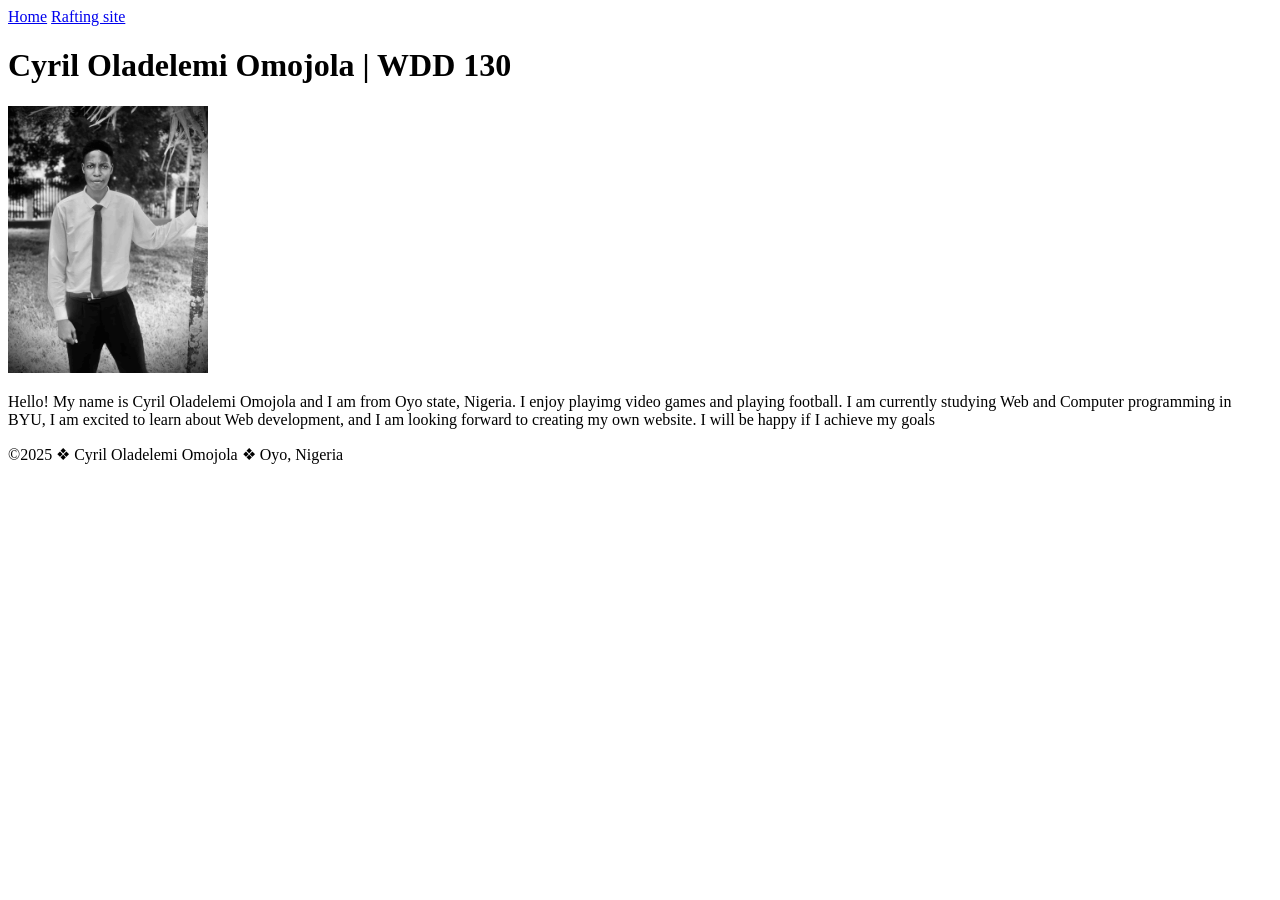
<file: index.html>
<!DOCTYPE html>
<html lang="en">

<head>
    <meta charset="UTF-8">
    <meta name="viewport" content="width=device-width, initial-scale=1.0">
    <title>Cyril Oladelemi Omojola | WDD 130</title>
</head>

<body>
    <header>
        <nav>
            <a href="#">Home</a>
            <a href="wwr">Rafting site</a>
        </nav>
    </header>
    <main>
        <h1>Cyril Oladelemi Omojola | WDD 130</h1>
        <img src="images/profile.jpg" alt="Hello, my name is Cyril Oladelemi Omojola" width="200">
        <p>Hello! My name is Cyril Oladelemi Omojola and I am from Oyo state, Nigeria. I enjoy playimg video games and
            playing football. I am currently studying Web and Computer programming in BYU, I am excited to learn about
            Web development, and I am looking forward to creating my own website. I will be happy if I achieve my goals
        </p>
    </main>
    <footer>
        <p> &copy;2025 &#10070; Cyril Oladelemi Omojola &#10070; Oyo, Nigeria </p>
    </footer>
</body>

</html>
</file>
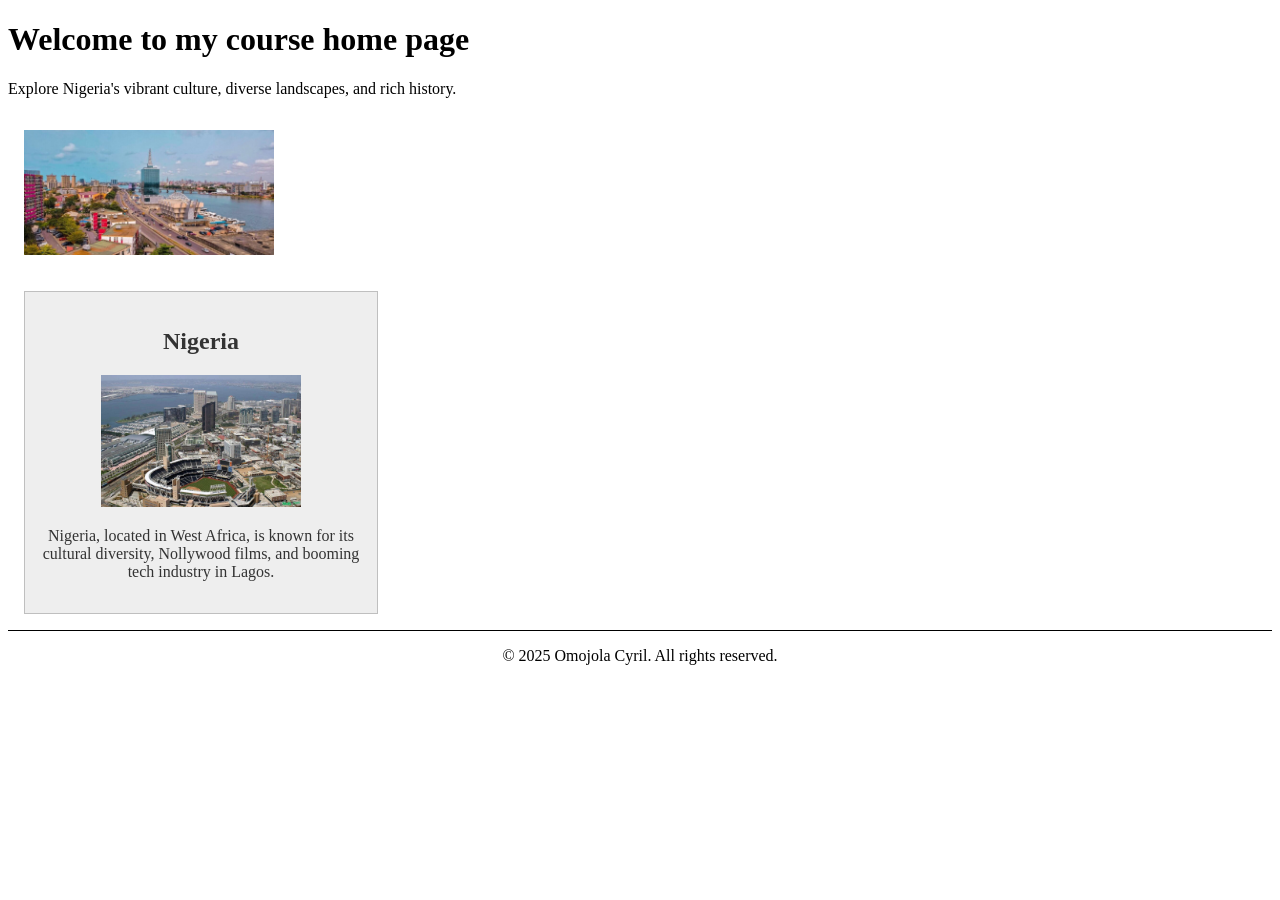
<file: homepage/index.html>
<!DOCTYPE html>
<html lang="en">
<head>
  <meta charset="UTF-8" />
  <meta name="viewport" content="width=device-width, initial-scale=1" />
  <title> Omojola Cyril | WDD 130 </title>
  <meta name="description" content="Omojola Cyril's BYU-Idaho WDD 130 course home page" />
  <meta name="author" content="Omojola Cyril" />
  <link rel="stylesheet" href="styles/styles.css" />
</head>
<body>

  <main>
    <h1>Welcome to my course home page</h1>
    <p>Explore Nigeria's vibrant culture, diverse landscapes, and rich history.</p>
    <img src="images/lagos-img.jpg" alt="Skyline of Lagos city, Nigeria">
  </main>

  <aside>
    <h2>Nigeria</h1>
    <img src="images/Abuja.jpeg" alt="Abuja, Nigeria" />
    <p>Nigeria, located in West Africa, is known for its cultural diversity, Nollywood films, and booming tech industry in Lagos.</p>
  </aside>

  <footer>
    <p>&copy; 2025 Omojola Cyril. All rights reserved.</p>
  </footer>

</body>
</html>
</file>
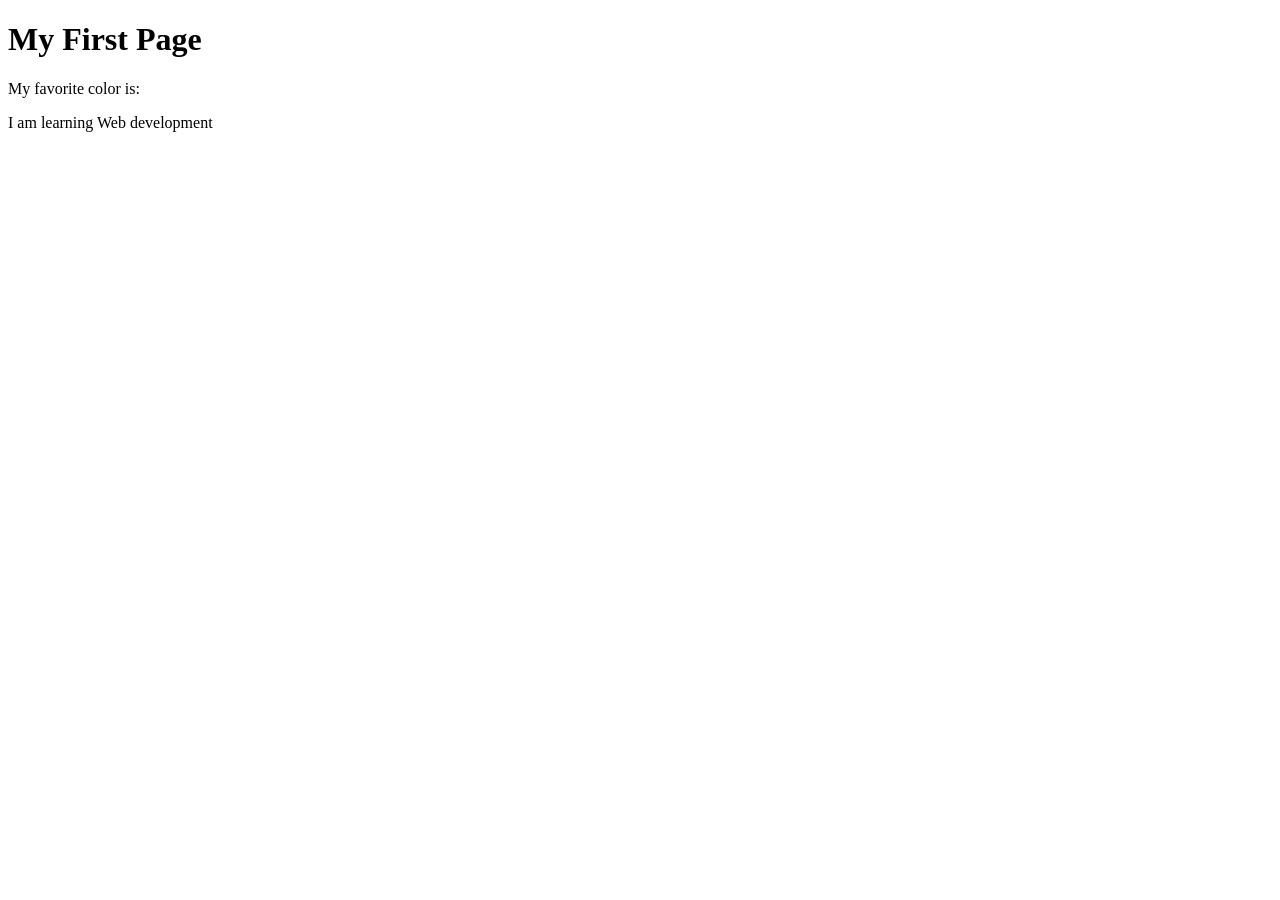
<file: week01/first-page.html>
<!DOCTYPE html>
<html lang="en">

<head>
    <meta charset="UTF-8">
    <meta name="viewport" content="width=device-width, initial-scale=1.0">
    <title>My First Page</title>
</head>

<body>
    <h1>My First Page</h1>
    <p>My favorite color is: </p>
    <p>I am learning Web development</p>
</body>

</html>
</file>
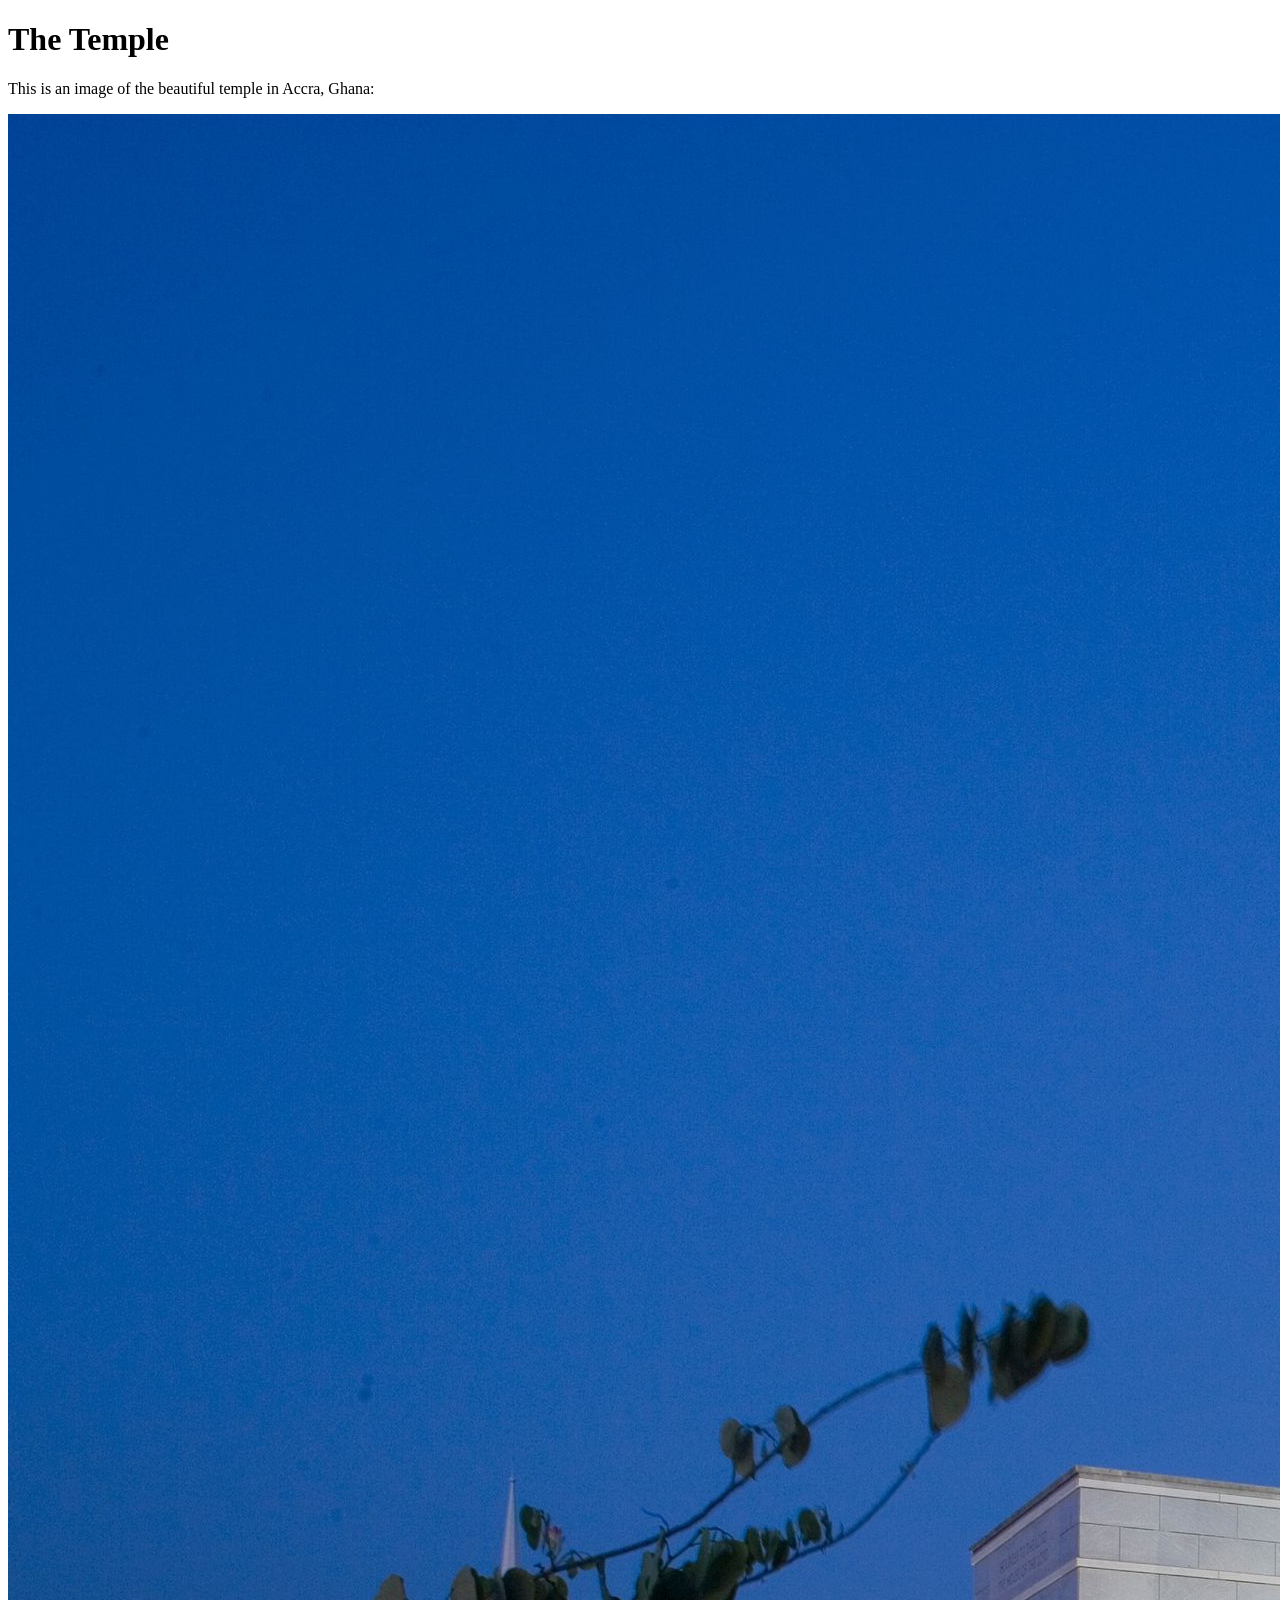
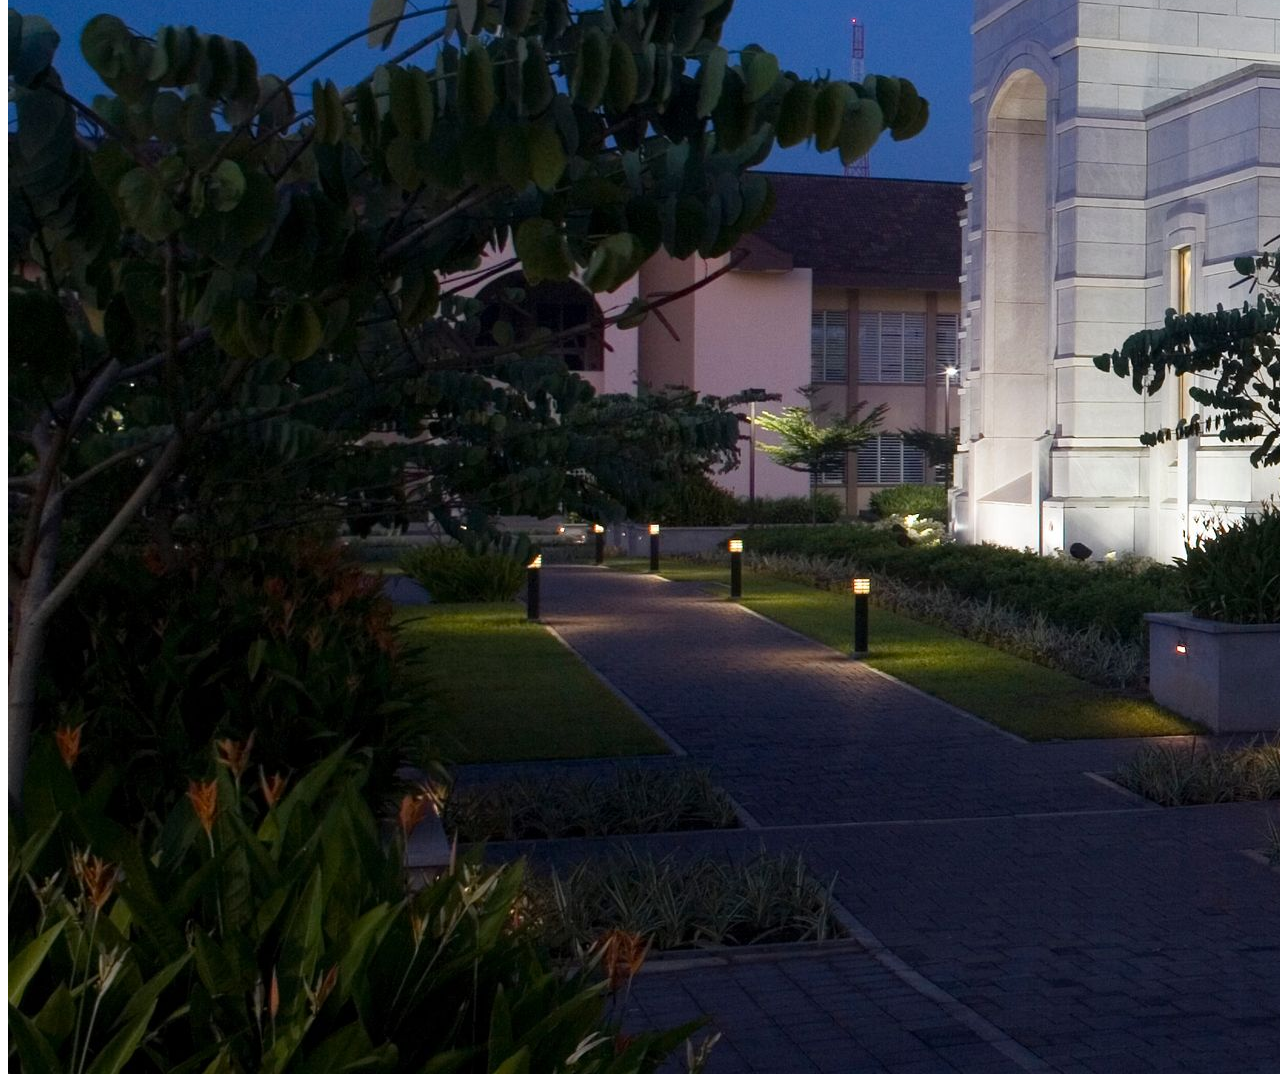
<file: week01/images.html>
<!DOCTYPE html>
<html lang="en">
<head>
    <meta charset="UTF-8">
    <meta name="viewport" content="width=device-width, initial-scale=1.0">
    <title>Temple Image</title>
</head>
<body>
    <h1>The Temple</h1>
    <p>This is an image of the beautiful temple in Accra, Ghana:</p>
    <img src="images/temple-large.jpeg" alt="The Accra Ghana Temple">
    
</body>
</html>
</file>
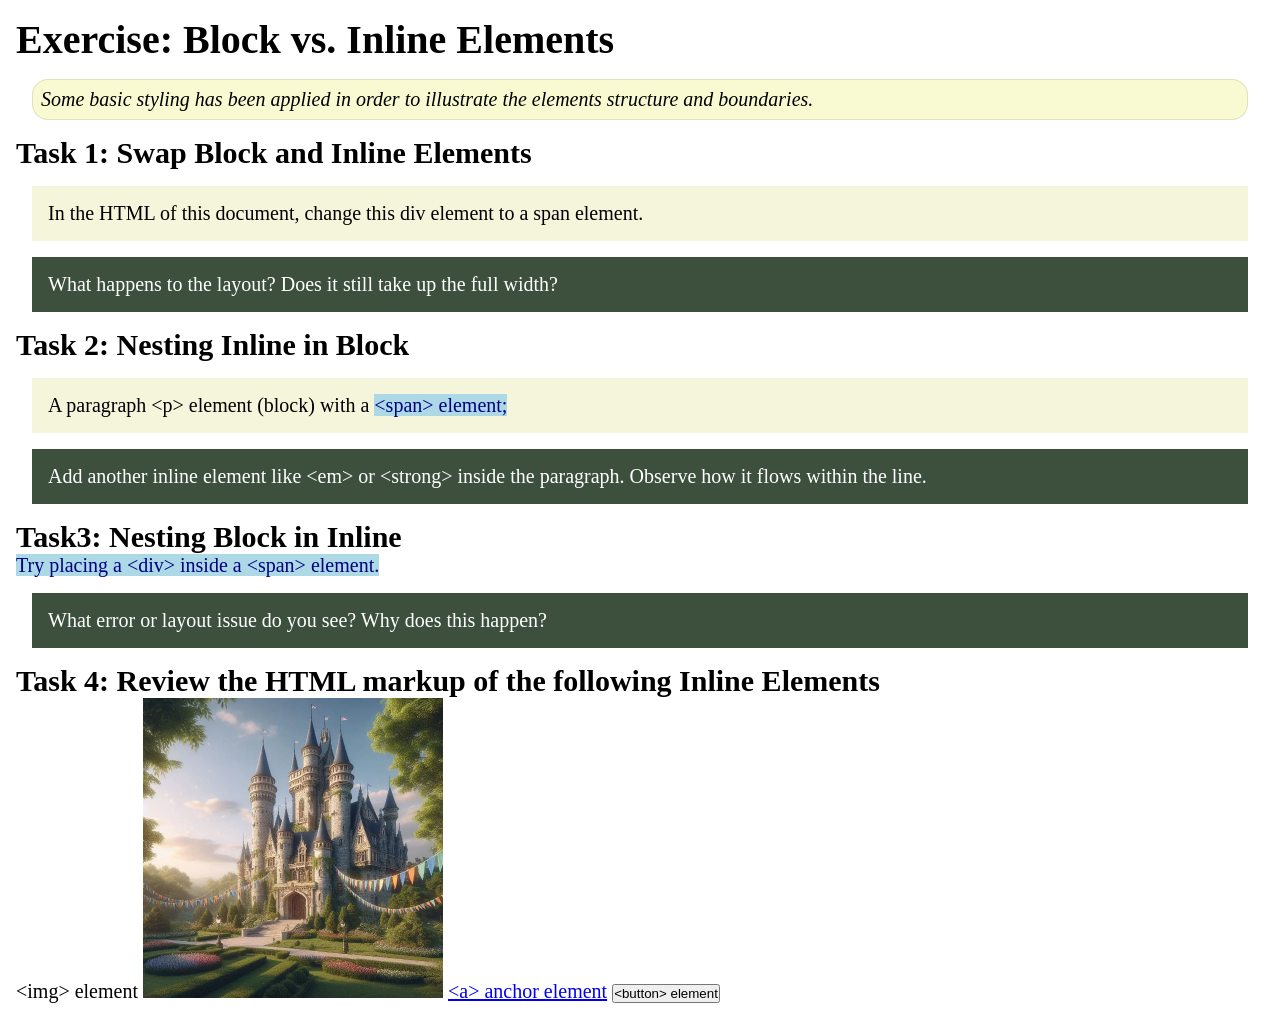
<file: week02/block-vs-inline.html>
<!DOCTYPE html>
<html lang="en">

<head>
    <meta charset="UTF-8">
    <meta name="viewport" content="width=device-width, initial-scale=1.0">
    <title>Exercise: Block vs. Inline Elements</title>
    <link rel="stylesheet" href="styles/block-vs-inline.css">
</head>

<body>
    <main>
        <h1>Exercise: Block vs. Inline Elements</h1>
        <p class="note">Some basic styling has been applied in order to illustrate the elements structure and
            boundaries.</p>

        <h2>Task 1: Swap Block and Inline Elements</h2>
        <div>In the HTML of this document, change this div element to a span element.</div>

        <p class="question">What happens to the layout? Does it still take up the full width?</p>

        <h2>Task 2: Nesting Inline in Block</h2>
        <p>A paragraph &lt;p&gt; element (block) with a <span>&lt;span&gt; element;</span></p>
        <p class="question">Add another inline element like &lt;em&gt; or &lt;strong&gt; inside the paragraph. Observe
            how it flows within the line.</p>

        <h2>Task3: Nesting Block in Inline</h2>
        <span>Try placing a &lt;div&gt; inside a &lt;span&gt; element.</span>
            <p class="question">What error or layout issue do you see? Why does this happen?</p>


            <h2>Task 4: Review the HTML markup of the following Inline Elements</h2>
        &lt;img&gt; element
        <img src="images/castle.webp" alt="placeholder image (images are inline)" width="300" height="300">
        <a href="https://churchofjesuschrist.org">&lt;a&gt; anchor element</a>
        <button type="button">&lt;button&gt; element</button>
    </main>
</body>

</html>
</file>
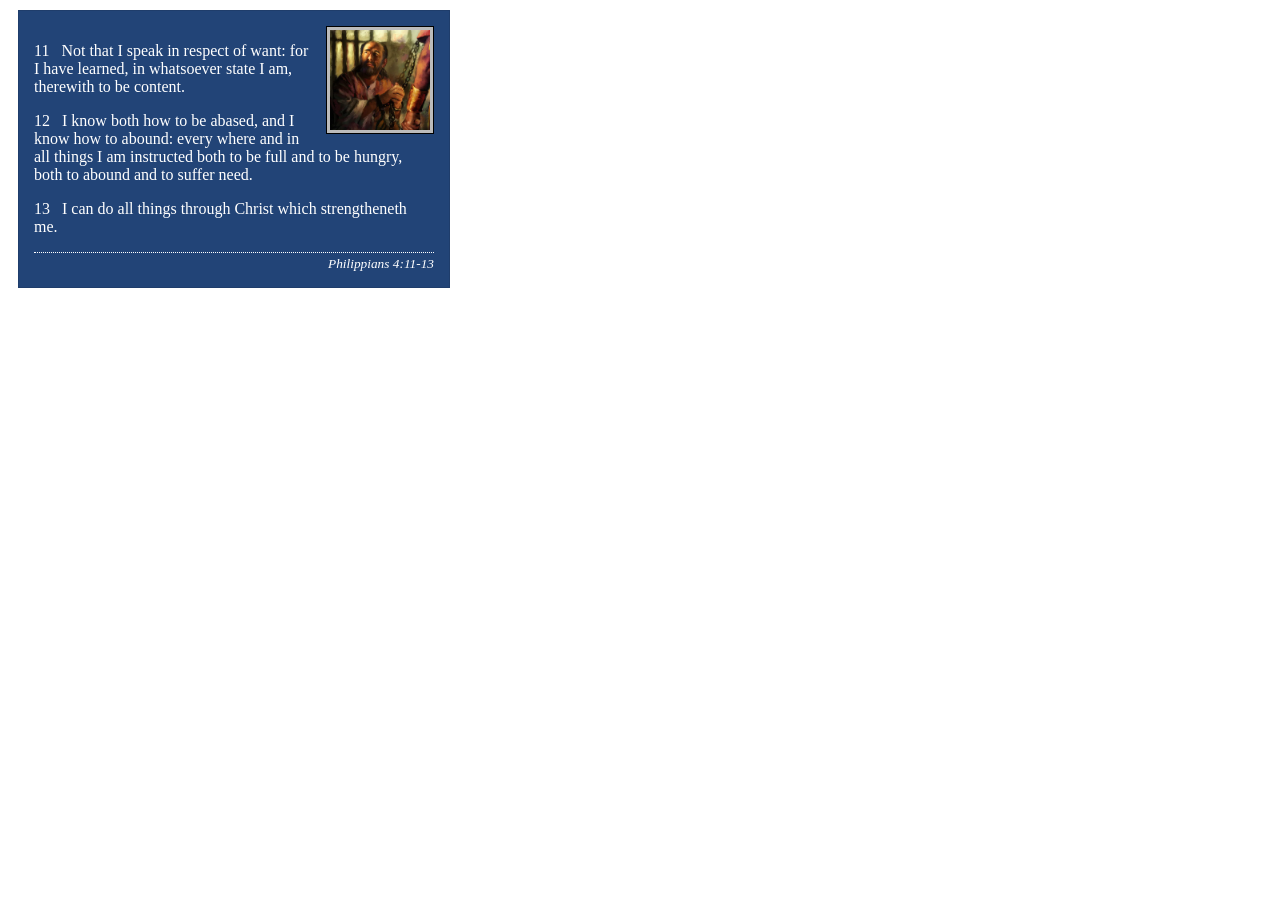
<file: week02/box-model-solution.html>
<!DOCTYPE html>
<html lang="en">
<head>
    <meta charset="UTF-8">
    <meta name="viewport" content="width=device-width, initial-scale=1.0">
    <title>Box Model Activity</title>
    <link rel="stylesheet" href="styles/box-model-solution.css">
</head>
<body>
    <main>
        <div class="callout">
            <img src="images/apostle-paul-imprisoned.webp" alt="Paul the Apostle - Imprisoned in Rome" width="200" height="200">
            <blockquote>
                <p>11 &nbsp; Not that I speak in respect of want: for I have learned, in whatsoever state I am, therewith to be content.</p>
                <p>12 &nbsp; I know both how to be abased, and I know how to abound: every where and in all things I am instructed both to be full and to be hungry, both to abound and to suffer need.</p>
                <p>13 &nbsp; I can do all things through Christ which strengtheneth me.</p>
            </blockquote>
            <cite>Philippians 4:11-13</cite>
        </div>
    </main>
</body>
</html>
</file>
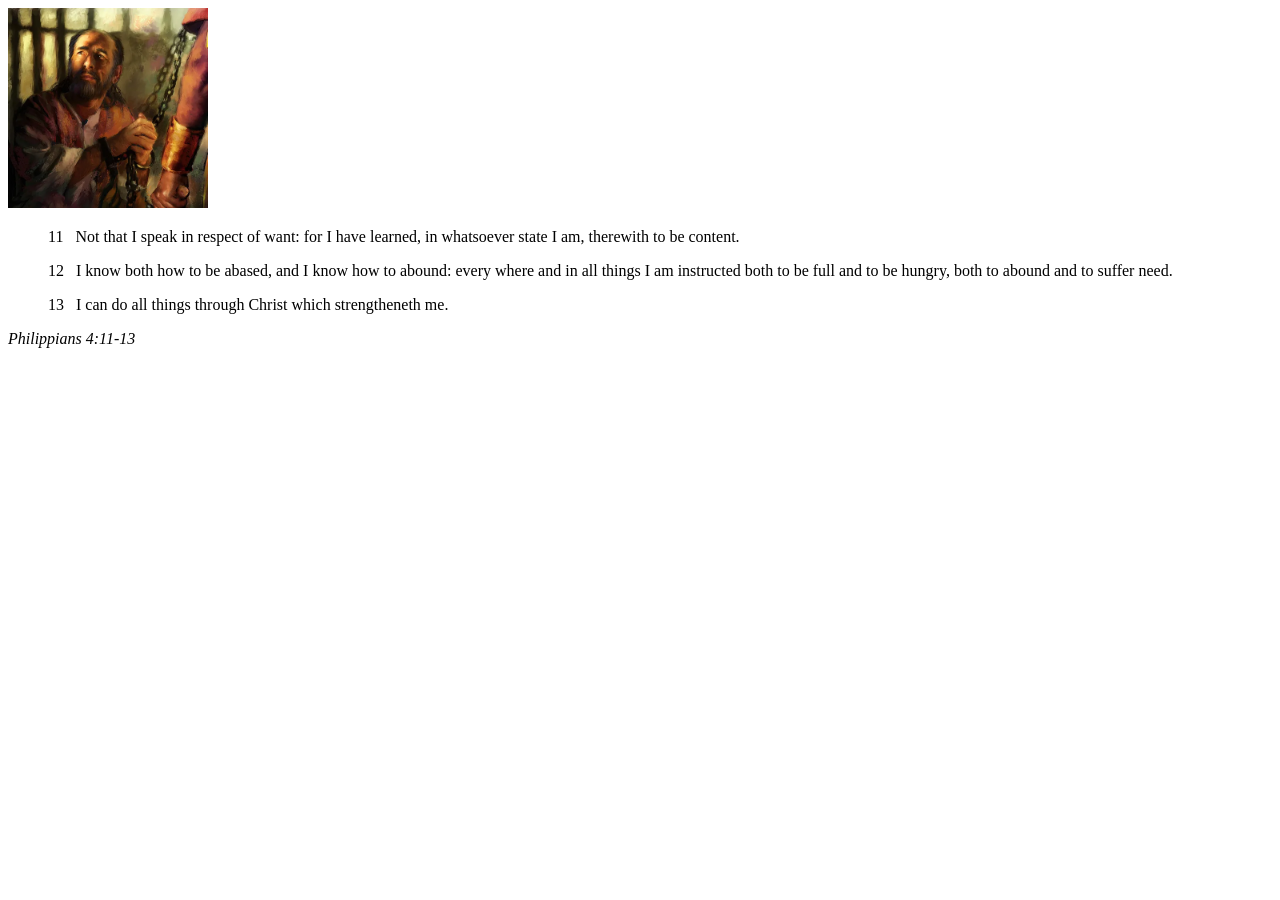
<file: week02/box-model.html>
<!DOCTYPE html>
<html lang="en">
<head>
    <meta charset="UTF-8">
    <meta name="viewport" content="width=device-width, initial-scale=1.0">
    <title>Box Model Activity</title>
</head>
<body>
    <main>
        <div class="callout">
            <img src="images/apostle-paul-imprisoned.webp" alt="Paul the Apostle - Imprisoned in Rome" width="200" height="200">
            <blockquote>
                <p>11 &nbsp; Not that I speak in respect of want: for I have learned, in whatsoever state I am, therewith to be content.</p>
                <p>12 &nbsp; I know both how to be abased, and I know how to abound: every where and in all things I am instructed both to be full and to be hungry, both to abound and to suffer need.</p>
                <p>13 &nbsp; I can do all things through Christ which strengtheneth me.</p>
            </blockquote>
            <cite>Philippians 4:11-13</cite>
        </div>
    </main>
</body>
</html>
</file>
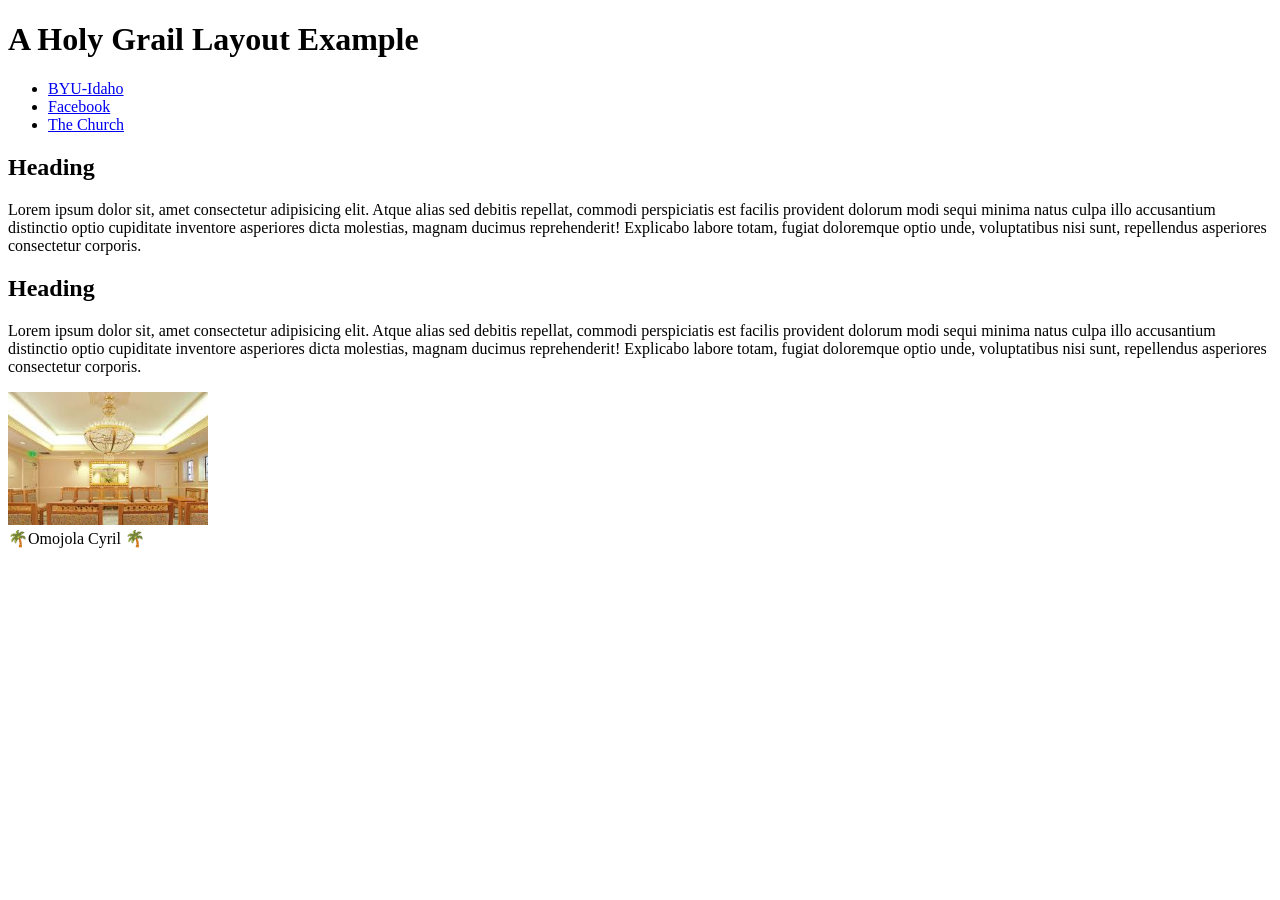
<file: week02/holygrail.html>
<!DOCTYPE html>
<html lang="en">
<head>
    <meta charset="UTF-8">
    <meta name="viewport" content="width=device-width, initial-scale=1.0">
    <title>Omojola Cyril | Holy Grail Layout Example</title>
    <meta name="description" content="A common layout on the web called the 'holy grail'">
    <meta name="author" content="Omojola Cyril">
</head>
<body>
    <header>
        <h1>A Holy Grail Layout Example</h1>
    </header>
    <nav>
        <ul>
            <li><a href="https://www.byupathway.edu/sign-in">BYU-Idaho</a></li>
            <li><a href="https://web.facebook.com/">Facebook</a></li>
            <li><a href="https://www.churchofjesuschrist.org/">The Church</a></li>
        </ul>
    </nav>
    <main>
        <section>
            <h2>Heading</h2>
            <p>Lorem ipsum dolor sit, amet consectetur adipisicing elit. Atque alias sed debitis repellat, commodi perspiciatis est facilis provident dolorum modi sequi minima natus culpa illo accusantium distinctio optio cupiditate inventore asperiores dicta molestias, magnam ducimus reprehenderit! Explicabo labore totam, fugiat doloremque optio unde, voluptatibus nisi sunt, repellendus asperiores consectetur corporis.</p>
        </section>
        <section>
            <h2>Heading</h2>
            <p>Lorem ipsum dolor sit, amet consectetur adipisicing elit. Atque alias sed debitis repellat, commodi perspiciatis est facilis provident dolorum modi sequi minima natus culpa illo accusantium distinctio optio cupiditate inventore asperiores dicta molestias, magnam ducimus reprehenderit! Explicabo labore totam, fugiat doloremque optio unde, voluptatibus nisi sunt, repellendus asperiores consectetur corporis.</p>
        </section>
        <aside>
            <img src="image/Aba Nigeria Temple - Celestial Room.jpeg" alt="Aba Nigeria Temple - Celestial Room" width="200">
        </aside>
    </main>
    <footer>
        🌴Omojola Cyril 🌴
    </footer>
</body>
</html>
</file>
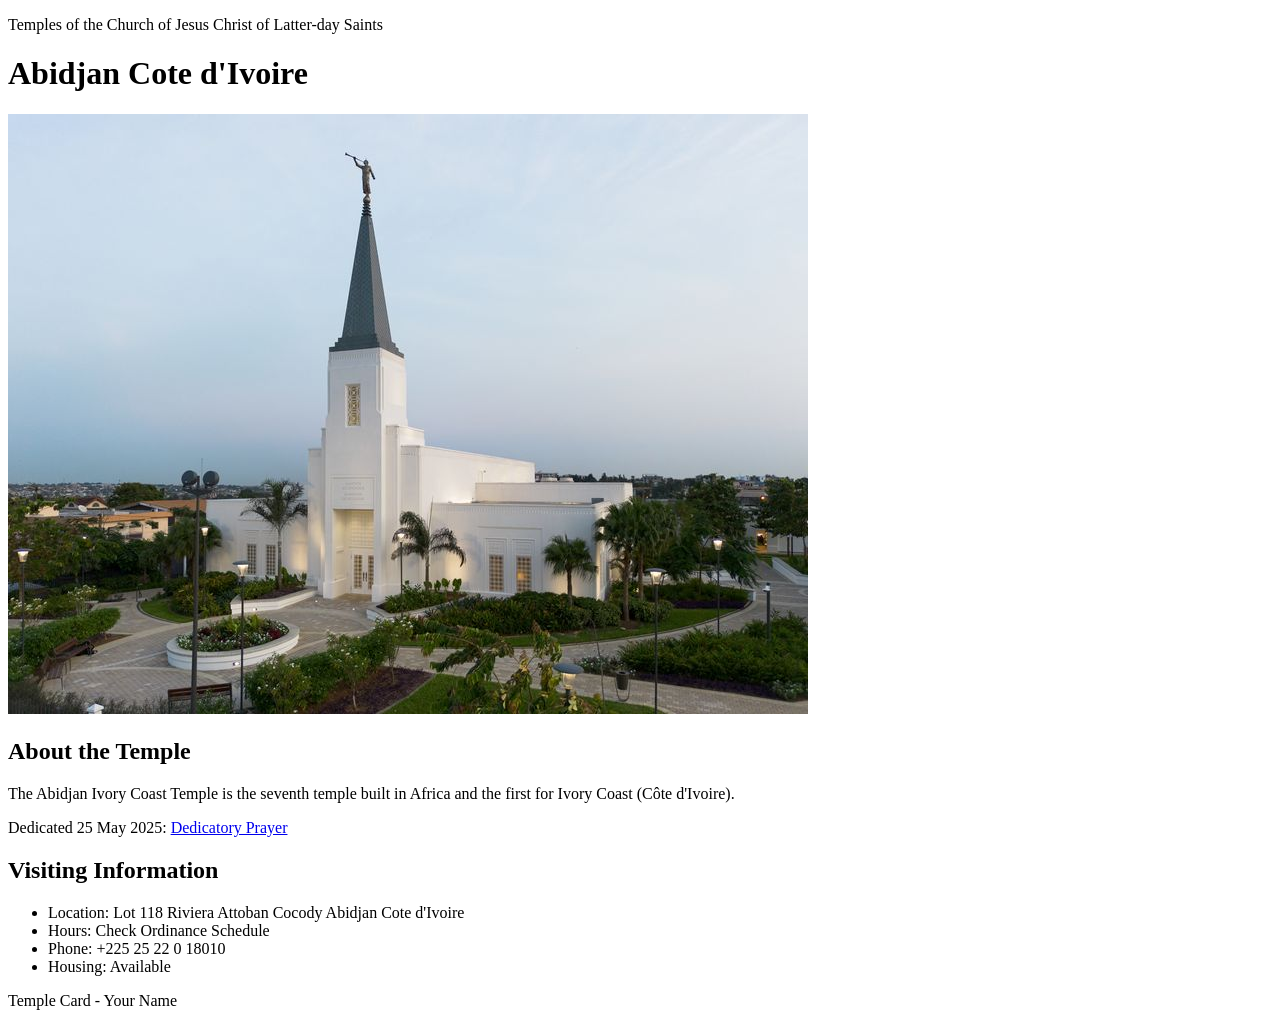
<file: week02/temple.html>
<!DOCTYPE html>
<html lang="en">

<head>
    <meta charset="UTF-8">
    <meta name="viewport" content="width=device-width, initial-scale=1.0">
    <title>Temple Card - Abidjan Cote d'Ivoire</title>
</head>

<body>
    <header>
        <p>Temples of the Church of Jesus Christ of Latter-day Saints</p>
    </header>
    <main>
        <h1>Abidjan Cote d'Ivoire</h1>
        <picture>
            <img src="images/abidjan-ivory-coast.jpeg" alt="Abidjan Cote d'Ivoire Temple">
        </picture>
        <section>
            <h2>About the Temple</h2>
            <p>The Abidjan Ivory Coast Temple is the seventh temple built in Africa and the first for Ivory Coast (Côte
                d'Ivoire).</p>
            <p>Dedicated 25 May 2025: <a
                    href="https://www.churchofjesuschrist.org/temples/dedicatory-prayer/abidjan-ivory-coast-temple/2025-05-25?lang=eng"
                    target="_blank" rel="noopener noreferrer">Dedicatory Prayer</a></p>
        </section>
        <section>
            <h2>Visiting Information</h2>
            <ul>
                <li>Location: Lot 118 Riviera Attoban Cocody Abidjan Cote d'Ivoire</li>
                <li>Hours: Check Ordinance Schedule</li>
                <li>Phone: +225 25 22 0 18010</li>
                <li>Housing: Available</li>
            </ul>
        </section>
    </main>
    <footer>
        <p>Temple Card - Your Name</p>
    </footer>
</body>

</html>
</file>
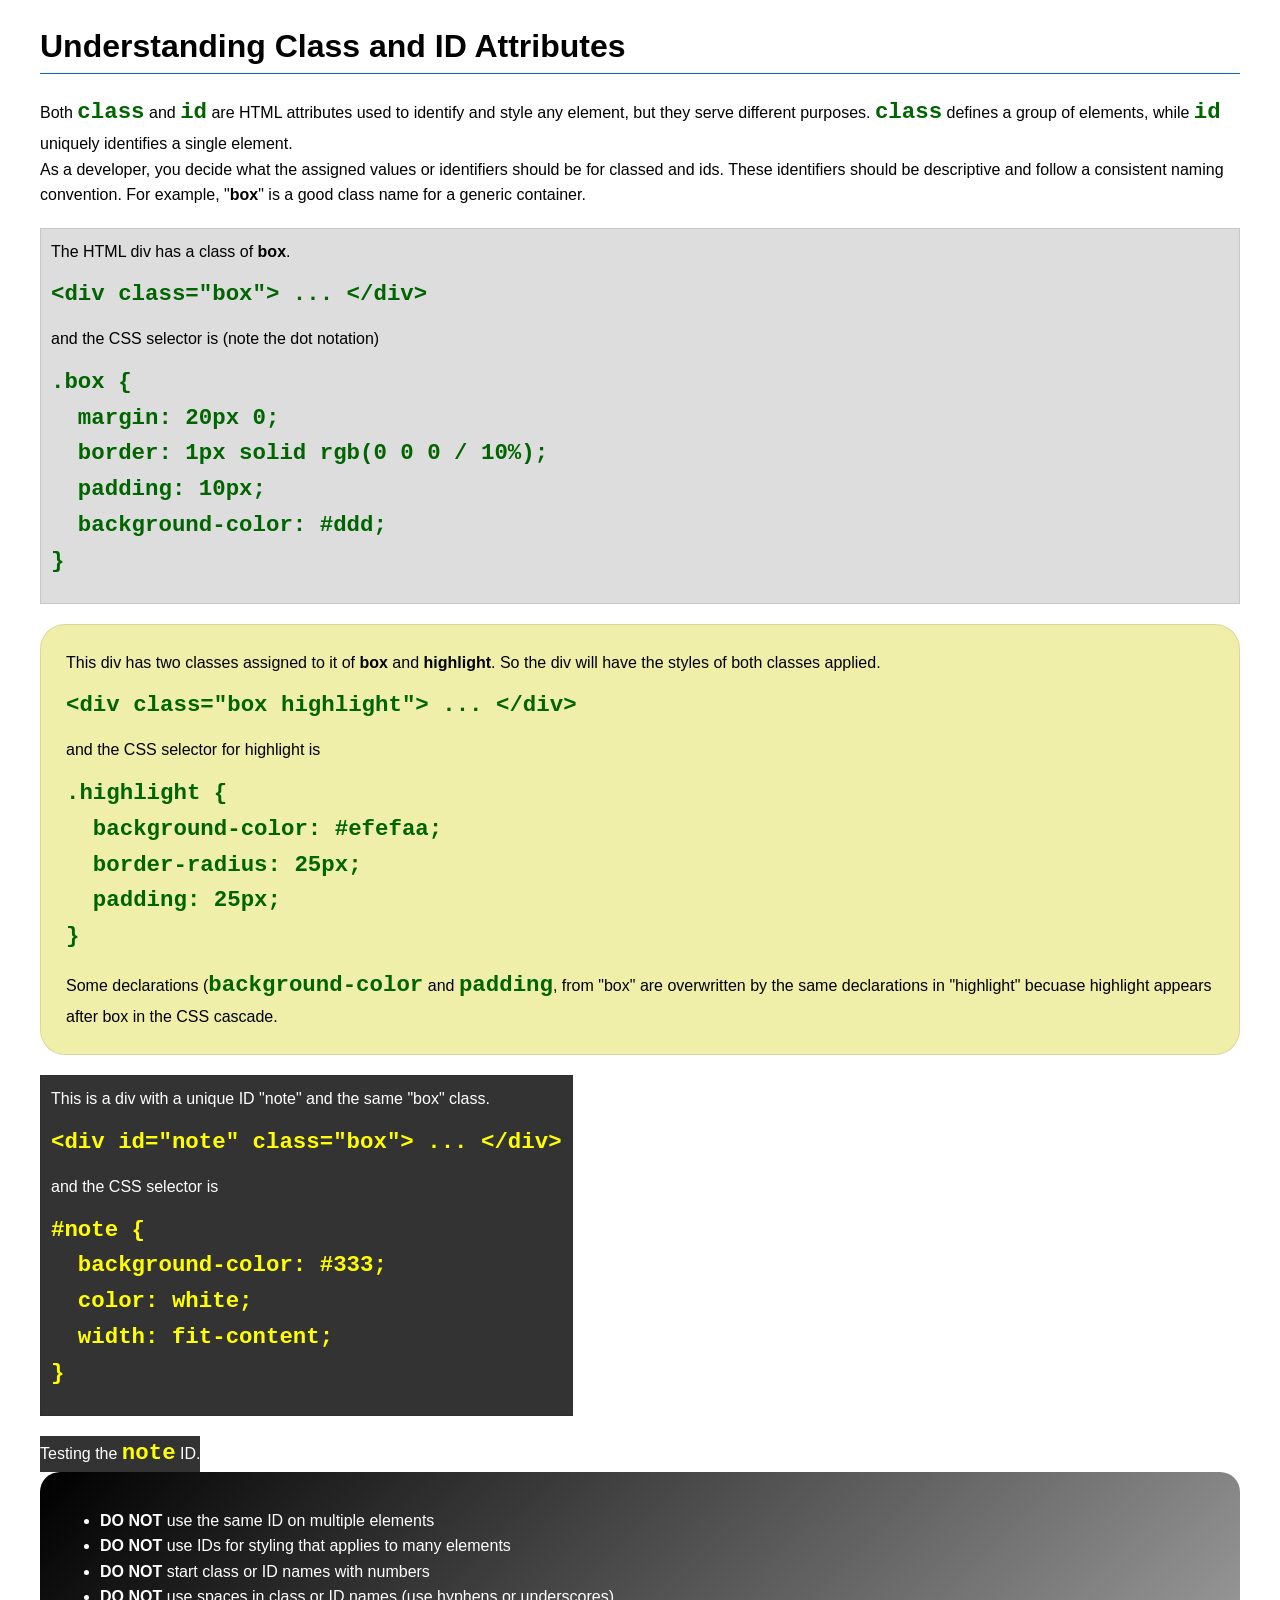
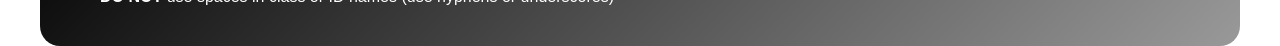
<file: week03/class-and-id.html>
<!DOCTYPE html>
<html lang="en">

<head>
    <meta charset="UTF-8">
    <meta name="viewport" content="width=device-width, initial-scale=1.0">
    <title>Class vs ID Attributes</title>
    <link rel="stylesheet" href="styles/class-and-id.css">
</head>

<body>
    <h1>Understanding Class and ID Attributes</h1>
    <p>Both <code>class</code> and <code>id</code> are HTML attributes used to identify and style any element, but they
        serve different purposes. <code>class</code> defines a group of elements, while <code>id</code> uniquely
        identifies a single element.</p>
    <p>As a developer, you decide what the assigned values or identifiers should be for classed and ids. These
        identifiers should be
        descriptive and follow a consistent naming convention. For example, "<strong>box</strong>" is a good class name
        for a generic container.</p>
    <div class="box">
        <p>The HTML div has a class of <strong>box</strong>.</p>
        <pre><code class="html">&lt;div class="box"&gt; ... &lt;/div&gt;</code></pre>
        and the CSS selector is (note the dot notation)
        <pre><code class="css">.box {
  margin: 20px 0;
  border: 1px solid rgb(0 0 0 / 10%);
  padding: 10px;
  background-color: #ddd; 
}</code></pre>
    </div>

    <div class="box highlight">
        <p>This div has two classes assigned to it of <strong>box</strong> and <strong>highlight</strong>. So the div
            will have the styles of both classes applied.</p>
        <pre><code class="html">&lt;div class="box highlight"&gt; ... &lt;/div&gt;</code></pre>
        and the CSS selector for highlight is
        <pre><code class="css">.highlight {
  background-color: #efefaa;
  border-radius: 25px;
  padding: 25px;
}</code></pre>
<p>Some declarations (<code>background-color</code> and <code>padding</code>, from "box" are overwritten by the same declarations in "highlight" becuase highlight appears after box in the CSS cascade.</p>
    </div>

    <div id="note" class="box">
        <p>This is a div with a unique ID "note" and the same "box" class.</p>
        <pre><code class="html">&lt;div id="note" class="box"&gt; ... &lt;/div&gt;</code></pre>
        and the CSS selector is
        <pre><code class="css">#note {
  background-color: #333;
  color: white;
  width: fit-content;
}</code></pre>
    </div>

    <div id="note">
        <p>Testing the <code>note</code> ID.</p>
    </div>

    <section id="best-practice">
        <ul>
            <li><strong>DO NOT</strong> use the same ID on multiple elements</li>
            <li><strong>DO NOT</strong> use IDs for styling that applies to many elements</li>
            <li><strong>DO NOT</strong> start class or ID names with numbers</li>
            <li><strong>DO NOT</strong> use spaces in class or ID names (use hyphens or underscores)</li>
        </ul>
    </section>




</body>

</html>
</file>
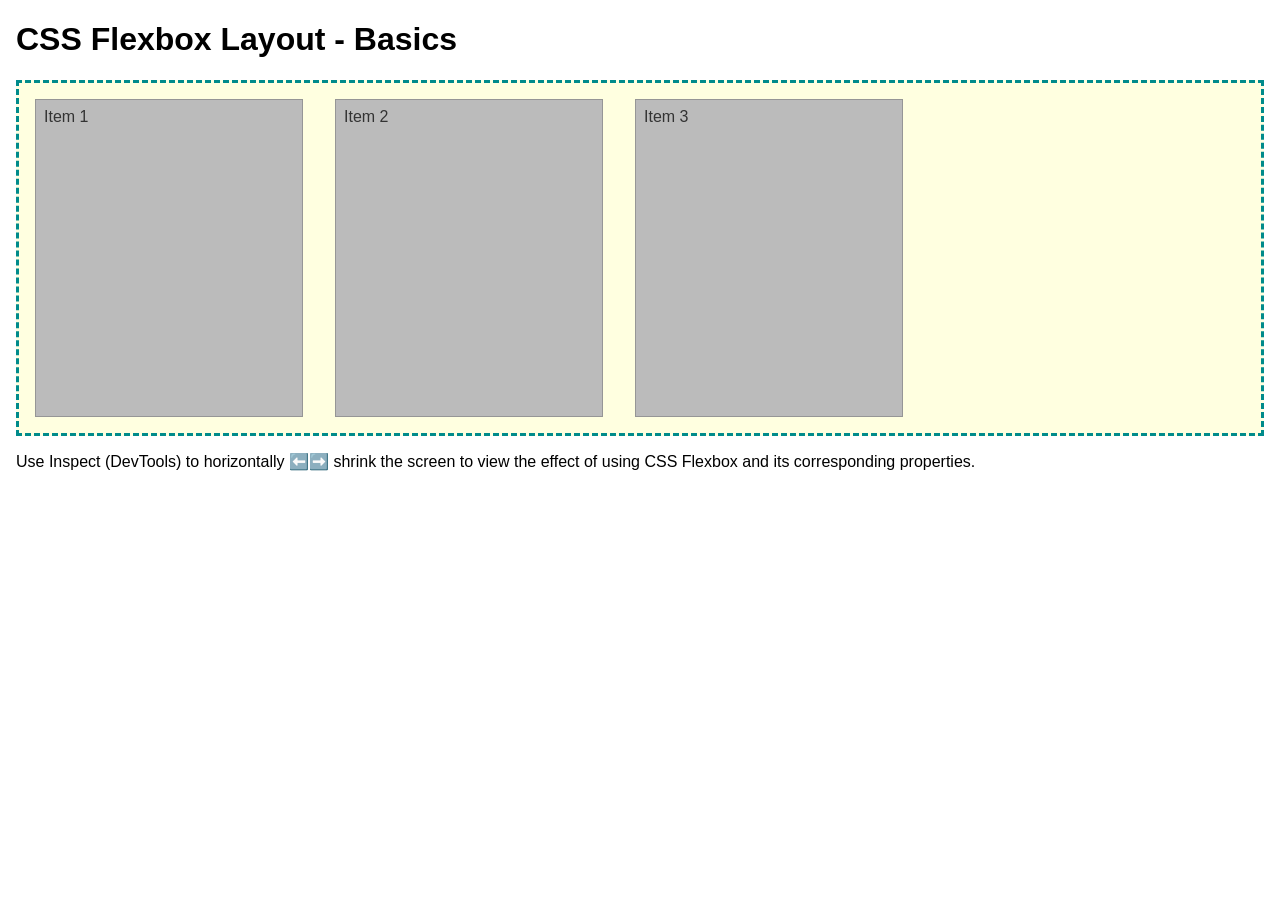
<file: week04/flexbox-layout.html>
<!DOCTYPE html>
<html lang="en">
<head>
    <meta charset="UTF-8">
    <meta name="viewport" content="width=device-width, initial-scale=1.0">
    <title>CSS Flexbox Layout - Basics</title>
    <link rel="stylesheet" href="styles/flexbox.css">
</head>
<body>
    <main>
        <h1>CSS Flexbox Layout - Basics</h1>
        <div class="flex-container">
            <div class="flex-item item1">Item 1</div>
            <div class="flex-item item2">Item 2</div>
            <div class="flex-item item3">Item 3</div>
        </div>
        <p>Use Inspect (DevTools) to horizontally ⬅️➡️ shrink the screen to view the effect of using CSS Flexbox and its corresponding properties.</p>
    </main>
</body>
</html>
</file>
<file: homepage/styles/styles.css>
main{
  max-width: 840px;
}

main img{
  width: 250px;
  height: auto;
  padding: 1rem;
}

aside {
  width: 20rem;
  margin: 1rem;
  border: 1px solid rgb(0 0 0 / 0.2);
  padding: 1rem;
  background-color: #eee;
  color: #333;
  text-align: center;
}

aside img{
  width: 200px;
  height: auto;
}

p{
  padding: 0;
}


footer{
  margin-top: 15px;
  border-top: 1px solid #000;
  text-align: center;
}


































/* 

main {
    max-width: 800px;
    margin: 0 auto;
  }
  
  
  main img {
    width: 150px;
    height: auto;
  }
  
  
  p {
    padding: 0;
  }
  
  
  aside {
    width: 220px;
    margin: 20px auto;
    border: 1px solid #ccc;
    padding: 15px;
    background-color: #f0f8ff; 
    color: #333;               
  }
  
  
  aside img {
    width: 200px;
    height: auto;
  }
  
  
  footer {
    margin-top: 30px;
    border-top: 2px solid #333;
    text-align: center;
    padding-top: 10px;
  }
   */
</file>
<file: week02/styles/block-vs-inline.css>
* {
    margin: 0;
    padding: 0;
}

body {
    font-size: 20px;
    margin: 1rem;
}

p,
div {
    background-color: beige;
    margin: 1rem;
    padding: 1rem;
}

span {
    color: navy;
    background-color: lightblue;
}

code {
    margin: 0;
    padding: 0;
    color: green;
    font-size: 1.2rem;
}

.note {
    font-style: italic;
    background-color: lightgoldenrodyellow;
    border-radius: 1rem;
    border: 1px solid rgb(0 0 0 / 10%);
    margin: 1rem;
    padding: .5rem;
}

.question {
    background-color: #3d503d;
    color: #fff;
}
</file>
<file: week02/styles/box-model-solution.css>
.callout {
    max-width: 400px;
    margin: 10px;
    border: 1px solid rgba(0, 0, 0, .1);
    padding: 15px;
    background-color: #247;
    color: #fff;
}

.callout img {
    float: right;
    margin: 0 0 10px 15px;
    border: 1px solid #000;
    padding: 3px;
    background-color: #bbb;
    width: 100px;
    height: auto;

}

blockquote {
    margin: 0;
}

cite {
    display: block;
    border-top: 1px dotted #fff;
    padding-top: 3px;
    text-align: right;
    font-size: smaller;
}
</file>
<file: week03/styles/class-and-id.css>
body {
    font-family: Arial, sans-serif;
    line-height: 1.6;
    margin: 0;
    padding: 0 40px;
}

h1 {
    border-bottom: 1px solid rgb(0 110 182);
    padding-bottom: 0;
}



p {
    margin: 0;
}

code {
    color: darkgreen;
    font-weight: 700;
    font-size: 1.4rem;
}

/* Class examples - can be reused */

.box {
    margin: 20px 0;
    border: 1px solid rgb(0 0 0 / 10%);
    padding: 10px;
    background-color: #ddd; /* this is shorthand for #dddddd */
}

.highlight {
    background-color: #efefaa;
    border-radius: 25px;
    padding: 25px;
}

/* ID examples - should be unique */

#note {
    background-color: #333;
    color: white;
    width: fit-content;
}

#note code {
    color: yellow;
}

#best-practice {
    background: linear-gradient(135deg, #000 0%, #999 100%);
    color: white;
    border-radius: 20px;
    padding: 20px
}
</file>
<file: week04/styles/flexbox.css>
body {
    font-family: Helvetica, Arial, sans-serif;
    margin: 1rem;
}

.flex-container {
    border: 3px dashed darkcyan;
    background-color: lightyellow;
    display: flex;
    flex-wrap: wrap;
}

.flex-item {
    width: 250px;
    margin: 1rem;
    border: 1px solid rgb(0 0 0 / 20%);
    padding: 0.5rem;
    background-color: #bbb;
    color: #333;
}

.item1 {
    min-height: 100px;
}

.item2 {
    min-height: 200px;
}

.item3 {
    min-height: 300px;
}
</file>
